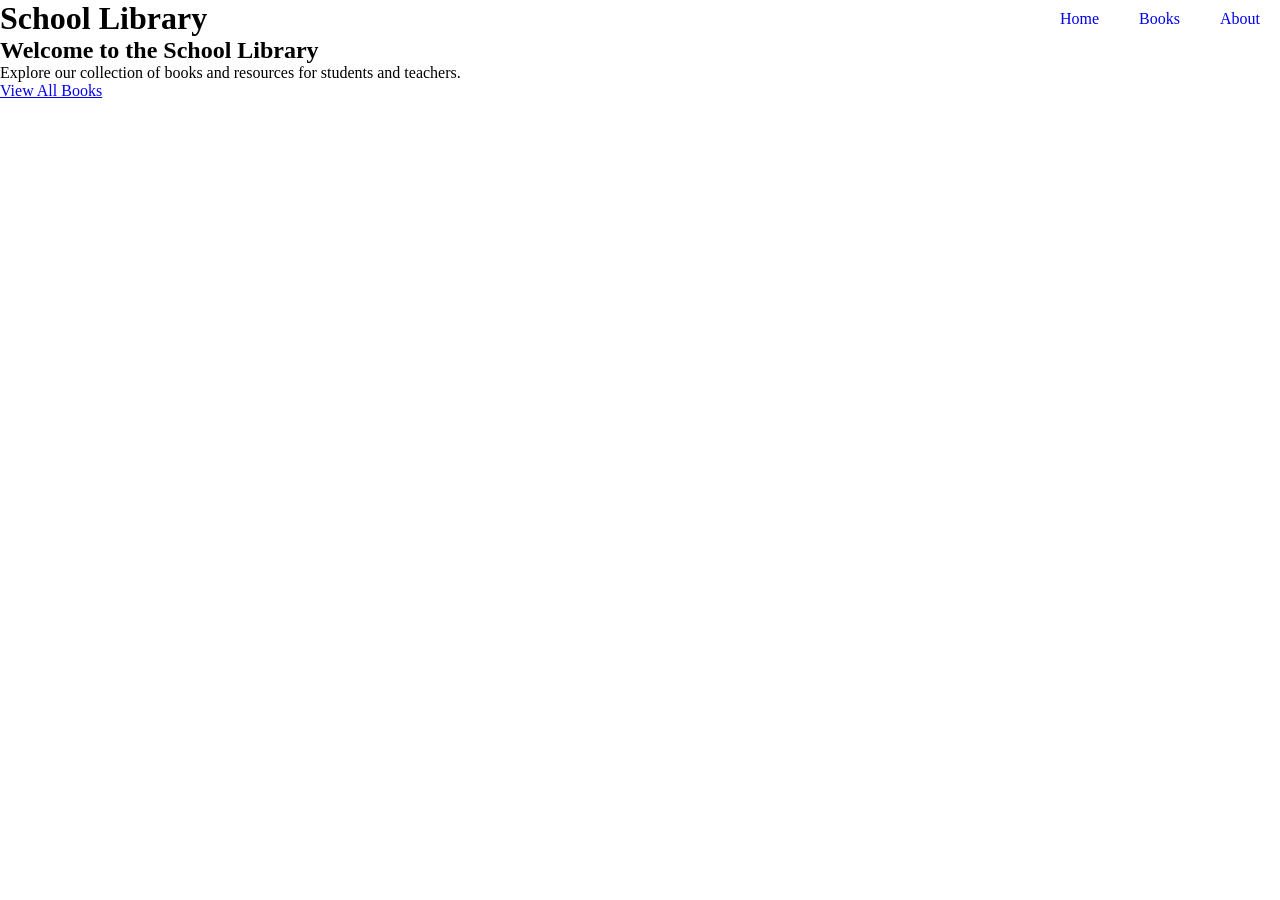
<file: index.html>
<!DOCTYPE html>
<html lang="en">
<head>
    <meta charset="UTF-8">
    <meta name="viewport" content="width=device-width, initial-scale=1.0">
    <title>School Library</title>
    <link rel="stylesheet" href="style.css">
</head>
<body>
    <header class="header">
        <h1>School Library</h1>
        <nav class="navbar">
            <ul>
                <li><a href="index.html">Home</a></li>
                <li><a href="books.html">Books</a></li>
                <li><a href="about.html">About</a></li>
            </ul>
        </nav>
    </header>

    <section>
        <h2>Welcome to the School Library</h2>
        <p>Explore our collection of books and resources for students and teachers.</p>
        <div>
            <a href="books.html">View All Books</a>
        </div>
    </section>
</body>
</html>
</file>
<file: style.css>
* {
    margin: 0;
    padding: 0;
    box-sizing: border-box;
}

.header {
    display: flex;
    justify-content: space-between;
    align-items: center;
    text-align: center;
}

.navbar ul {
    list-style: none;
    display: flex;
}
.navbar li a {
    text-decoration: none;
    padding: 20px;
}
</file>
